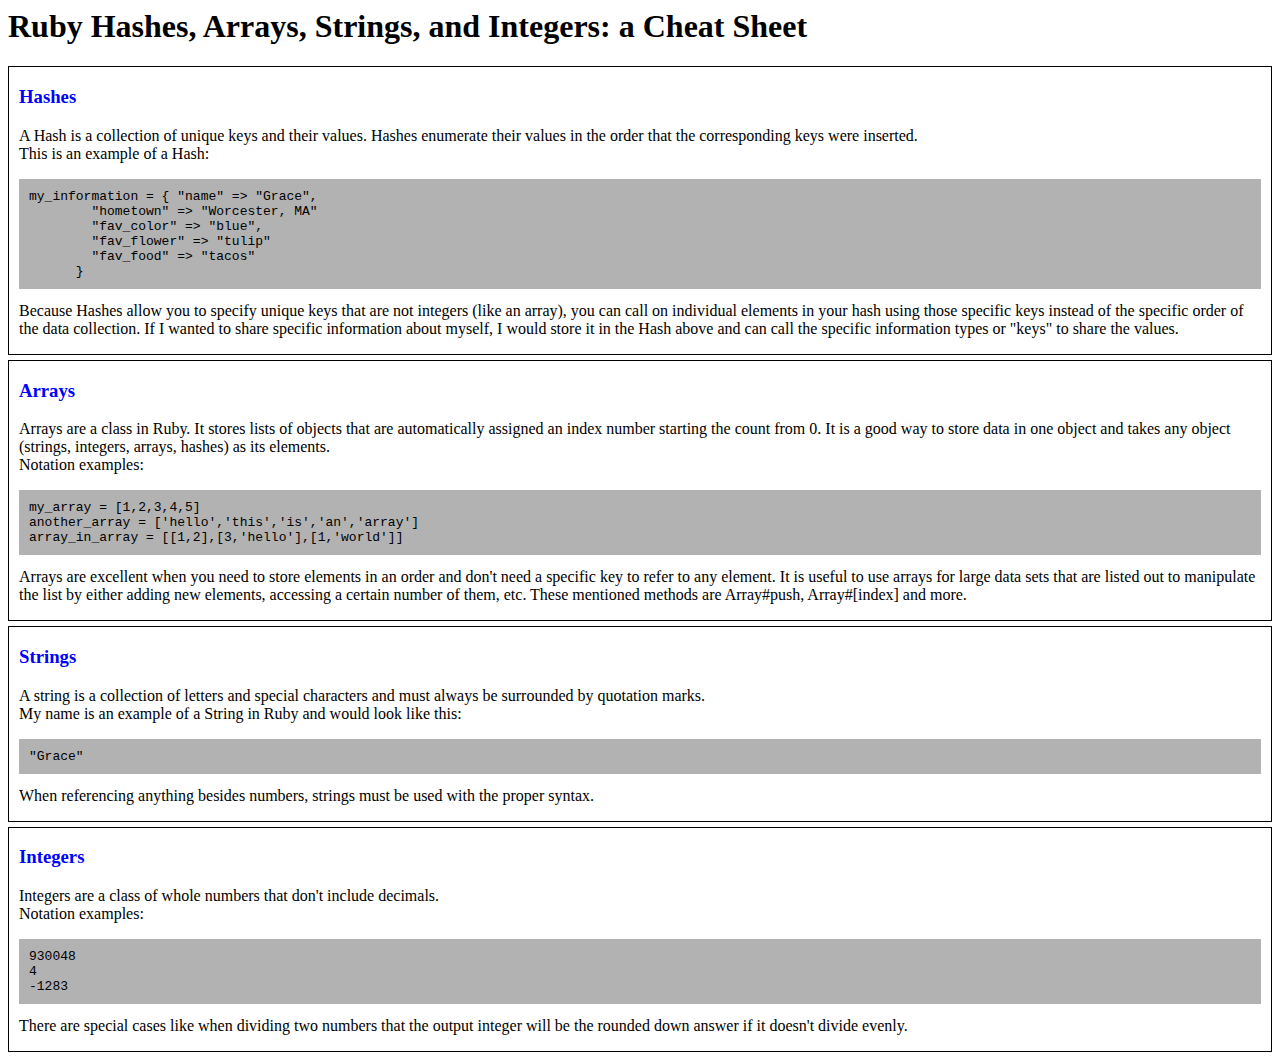
<file: cheat-sheet.html>
<html>
<head>
  <title>Ruby Hashes, Arrays, Strings, and Integers</title>
  <meta charset="UTF-8">
  <link rel="stylesheet" type="text/css" href="cheat-stylesheet.css">
</head>
<body>
    <h1>Ruby Hashes, Arrays, Strings, and Integers: a Cheat Sheet</h1>
    <div>
        <h3>Hashes</h3>
        <p>A Hash is a collection of unique keys and their values. Hashes enumerate their values in the order that the corresponding keys were inserted.<br>
  This is an example of a Hash:<br>
  <pre>my_information = { "name" => "Grace",
        "hometown" => "Worcester, MA"
        "fav_color" => "blue",
        "fav_flower" => "tulip"
        "fav_food" => "tacos"
      }</pre>
  Because Hashes allow you to specify unique keys that are not integers (like an array), you can call on individual elements in your hash using those specific keys instead of the specific order of the data collection. If I wanted to share specific information about myself, I would store it in the Hash above and can call the specific information types or "keys" to share the values.<br>
  </p>
    </div>
    <div>
        <h3>Arrays</h3>
        <p>Arrays are a class in Ruby. It stores lists of objects that are automatically assigned an index number starting the count from 0. It is a good way to store data in one object and takes any object (strings, integers, arrays, hashes) as its elements.<br>
Notation examples:<br>
<pre>my_array = [1,2,3,4,5]
another_array = ['hello','this','is','an','array']
array_in_array = [[1,2],[3,'hello'],[1,'world']]</pre>
Arrays are excellent when you need to store elements in an order and don't need a specific key to refer to any element. It is useful to use arrays for large data sets that are listed out to manipulate the list by either adding new elements, accessing a certain number of them, etc. These mentioned methods are Array#push, Array#[index] and more.<br>
</p>
    </div><div>
        <h3>Strings</h3>
        <p>A string is a collection of letters and special characters and must always be surrounded by quotation marks.<br>
        My name is an example of a String in Ruby and would look like this:<br>
            <pre>"Grace"</pre>
        When referencing anything besides numbers, strings must be used with the proper syntax.</p>
    </div>
    <div>
        <h3>Integers</h3>
        <p>Integers are a class of whole numbers that don't include decimals.<br>
        Notation examples:<br>
        <pre>930048
4
-1283 </pre>
        There are special cases like when dividing two numbers that the output integer will be the rounded down answer if it doesn't divide evenly.<br>
        </p>
    </div>
</body>
</head>
</file>
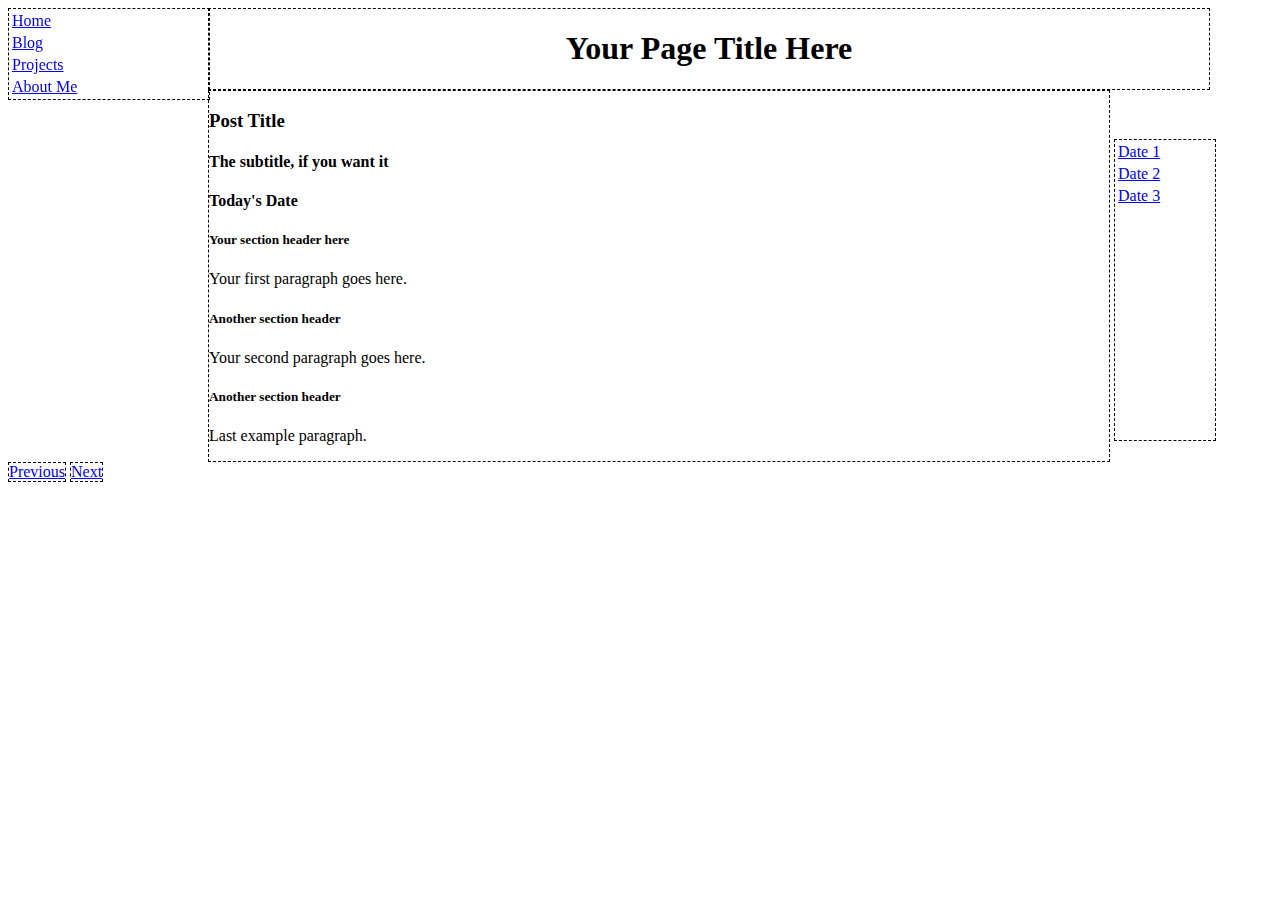
<file: blog/blog-template.html>
<!DOCTYPE html>
<html>
<head>
  <title>Your page title here</title>
  <meta charset="UTF-8">
  <link rel="stylesheet" type="text/css" href="../stylesheets/blog-stylesheet.css">
</head>

<body>
  <div id="Navigation">
    <table>
      <tr>
        <td><a href="#">Home</a></td>
      </tr>
      <tr>
        <td><a href="#">Blog</a></td>
      </tr>
      <tr>
        <td><a href="#">Projects</a></td>
      </tr>
      <tr>
        <td><a href="#">About Me</a></td>
      </tr>
    </table>
  </div>
  <div id="Page-Title">
    <h1>Your Page Title Here</h1>
  </div>

<main>
  <div id="Post-Content">
  <h3>Post Title</h3>
  <h4>The subtitle, if you want it</h4>
  <h4>Today's Date</h4>

  <section>
    <h5>Your section header here</h5>
    <p>
      Your first paragraph goes here.
    </p>
    <h5>Another section header</h5>
    <p>
      Your second paragraph goes here.
    </p>
    <h5>Another section header</h5>
    <p>
      Last example paragraph.
    </p>

      <!-- copy and paste as many sections as you want to add paragraphs -->
  </section>
</div>
<div id="Dates">
    <table>
      <tr>
        <td><a href="#">Date 1</a></td>
      </tr>
      <tr>
        <td><a href="#">Date 2</a></td>
      </tr>
      <tr>
        <td><a href="#">Date 3</a></td>
      </tr>
    </table>
  </div>
</main>
<div>
  <a href="#">Previous</a><!--Figure out how to make relative to other posts-->
</div>
<div>
  <a href="#">Next</a><!--Figure out how to make relative to other posts-->
</div>
</body>
</html>
</file>
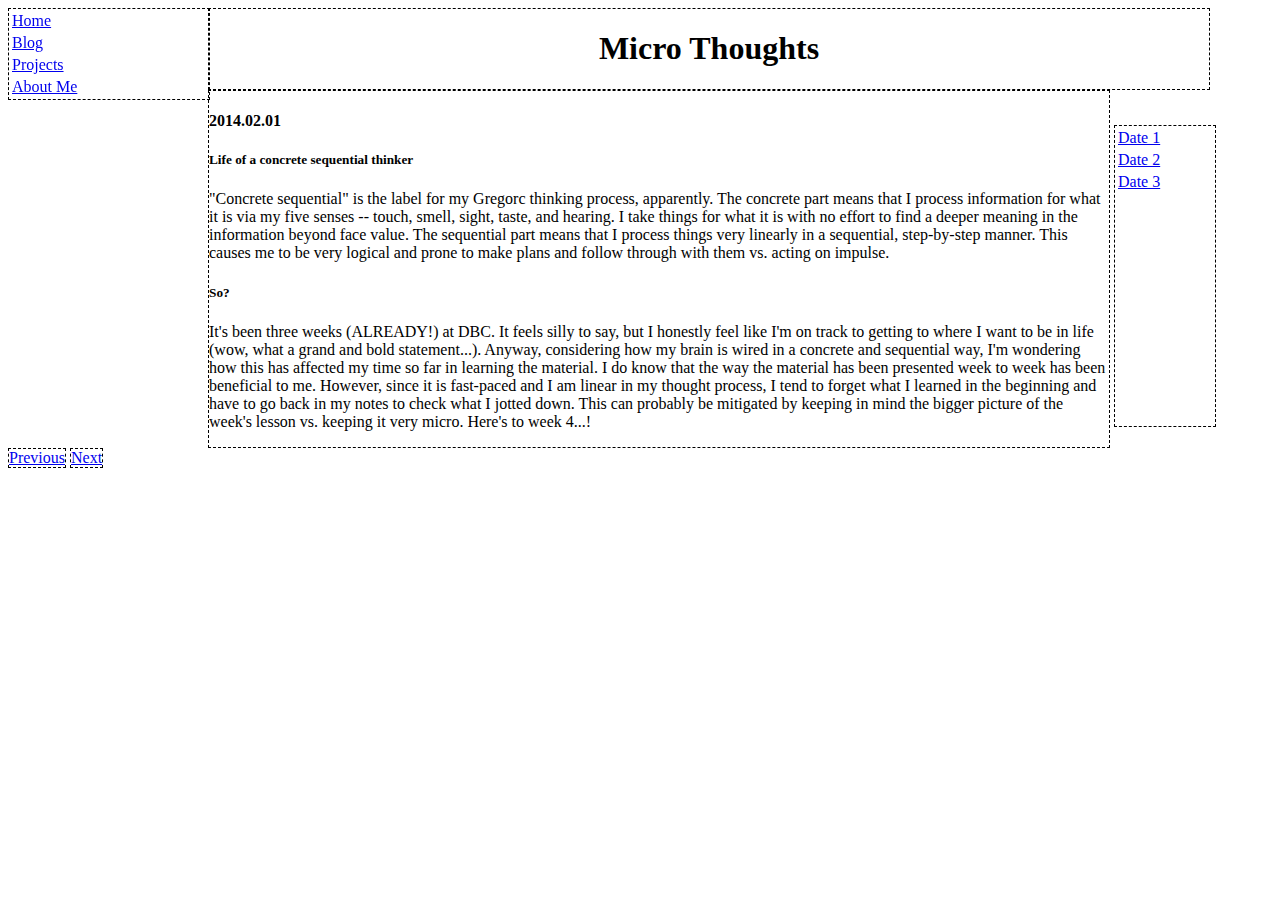
<file: blog/c3-thinking-style.html>
<!DOCTYPE html>
<html>
<head>
  <title>Micro Thoughts</title>
  <meta charset="UTF-8">
  <link rel="stylesheet" type="text/css" href="../stylesheets/blog-stylesheet.css">
</head>

<body>
  <div id="Navigation">
    <table>
      <tr>
        <td><a href="#">Home</a></td>
      </tr>
      <tr>
        <td><a href="#">Blog</a></td>
      </tr>
      <tr>
        <td><a href="#">Projects</a></td>
      </tr>
      <tr>
        <td><a href="#">About Me</a></td>
      </tr>
    </table>
  </div>
  <div id="Page-Title">
    <h1>Micro Thoughts</h1>
  </div>

<main>
  <div id="Post-Content">
  <h3></h3>
  <h4></h4>
  <h4>2014.02.01</h4>

  <section>
    <h5>Life of a concrete sequential thinker</h5>
    <p>
      "Concrete sequential" is the label for my Gregorc thinking process, apparently. The concrete part means that I process information for what it is via my five senses -- touch, smell, sight, taste, and hearing. I take things for what it is with no effort to find a deeper meaning in the information beyond face value. The sequential part means that I process things very linearly in a sequential, step-by-step manner. This causes me to be very logical and prone to make plans and follow through with them vs. acting on impulse.
    </p>
    <h5>So?</h5>
    <p>
      It's been three weeks (ALREADY!) at DBC. It feels silly to say, but I honestly feel like I'm on track to getting to where I want to be in life (wow, what a grand and bold statement...). Anyway, considering how my brain is wired in a concrete and sequential way, I'm wondering how this has affected my time so far in learning the material. I do know that the way the material has been presented week to week has been beneficial to me. However, since it is fast-paced and I am linear in my thought process, I tend to forget what I learned in the beginning and have to go back in my notes to check what I jotted down. This can probably be mitigated by keeping in mind the bigger picture of the week's lesson vs. keeping it very micro. Here's to week 4...!
    </p>


      <!-- copy and paste as many sections as you want to add paragraphs -->
  </section>
</div>
<div id="Dates">
    <table>
      <tr>
        <td><a href="#">Date 1</a></td>
      </tr>
      <tr>
        <td><a href="#">Date 2</a></td>
      </tr>
      <tr>
        <td><a href="#">Date 3</a></td>
      </tr>
    </table>
  </div>
</main>
<div>
  <a href="#">Previous</a><!--Figure out how to make relative to other posts-->
</div>
<div>
  <a href="#">Next</a><!--Figure out how to make relative to other posts-->
</div>
</body>
</html>
</file>
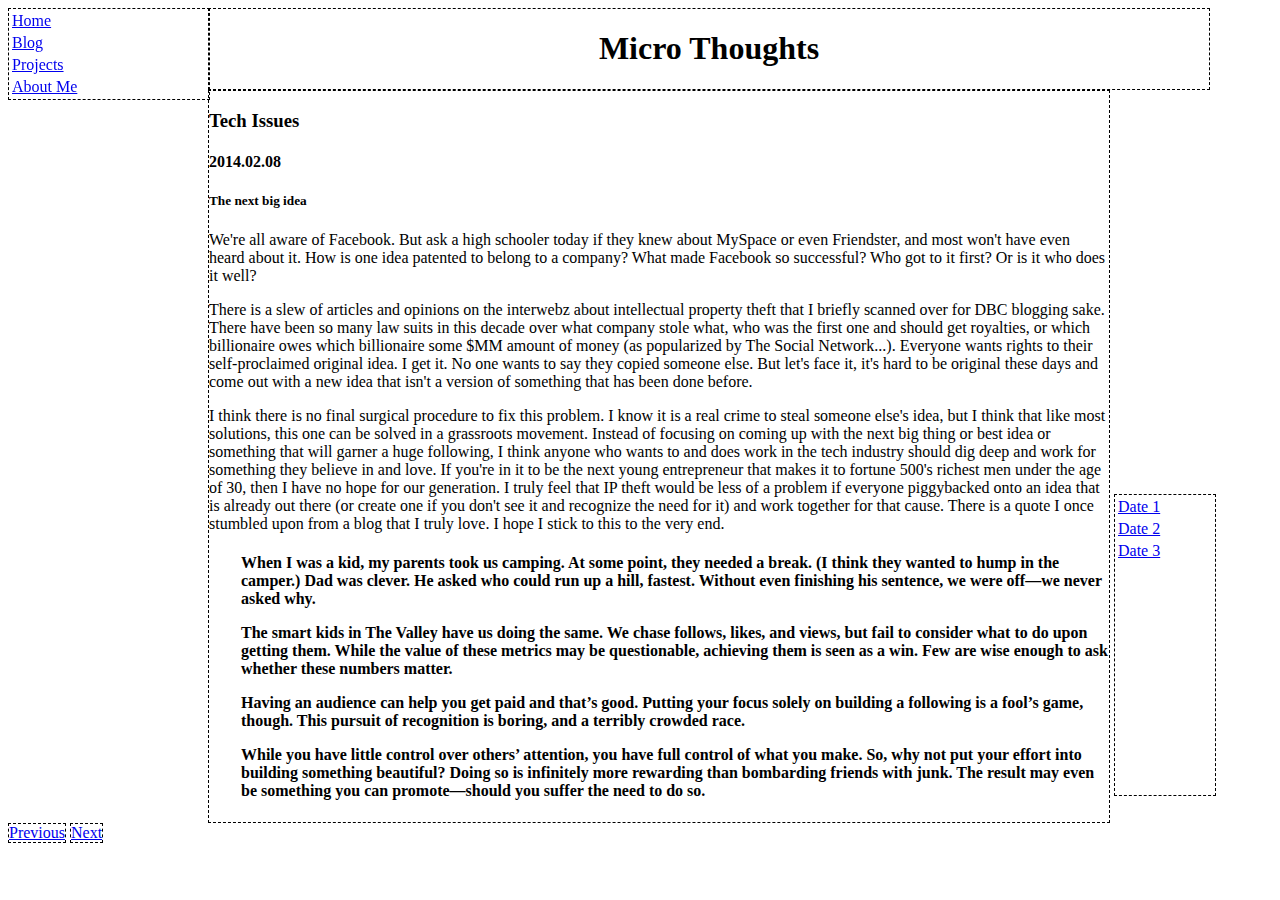
<file: blog/c4-tech-issues.html>
<!DOCTYPE html>
<html>
<head>
  <title>Micro Thoughts</title>
  <meta charset="UTF-8">
  <link rel="stylesheet" type="text/css" href="../stylesheets/blog-stylesheet.css">
</head>

<body>
  <div id="Navigation">
    <table>
      <tr>
        <td><a href="#">Home</a></td>
      </tr>
      <tr>
        <td><a href="#">Blog</a></td>
      </tr>
      <tr>
        <td><a href="#">Projects</a></td>
      </tr>
      <tr>
        <td><a href="#">About Me</a></td>
      </tr>
    </table>
  </div>
  <div id="Page-Title">
    <h1>Micro Thoughts</h1>
  </div>

<main>
  <div id="Post-Content">
  <h3>Tech Issues</h3>
  <h4></h4>
  <h4>2014.02.08</h4>

  <section>
    <h5>The next big idea</h5>
    <p>
      We're all aware of Facebook. But ask a high schooler today if they knew about MySpace or even Friendster, and most won't have even heard about it. How is one idea patented to belong to a company? What made Facebook so successful? Who got to it first? Or is it who does it well?
    </p>

    <p>
      There is a slew of articles and opinions on the interwebz about intellectual property theft that I briefly scanned over for DBC blogging sake. There have been so many law suits in this decade over what company stole what, who was the first one and should get royalties, or which billionaire owes which billionaire some $MM amount of money (as popularized by The Social Network...). Everyone wants rights to their self-proclaimed original idea. I get it. No one wants to say they copied someone else. But let's face it, it's hard to be original these days and come out with a new idea that isn't a version of something that has been done before.
    </p>
    <p>
      I think there is no final surgical procedure to fix this problem. I know it is a real crime to steal someone else's idea, but I think that like most solutions, this one can be solved in a grassroots movement. Instead of focusing on coming up with the next big thing or best idea or something that will garner a huge following, I think anyone who wants to and does work in the tech industry should dig deep and work for something they believe in and love. If you're in it to be the next young entrepreneur that makes it to fortune 500's richest men under the age of 30, then I have no hope for our generation. I truly feel that IP theft would be less of a problem if everyone piggybacked onto an idea that is already out there (or create one if you don't see it and recognize the need for it) and work together for that cause. There is a quote I once stumbled upon from a blog that I truly love. I hope I stick to this to the very end.<p>
      <div style="padding-left: 2em"><h4>When I was a kid, my parents took us camping. At some point, they needed a break. (I think they wanted to hump in the camper.) Dad was clever. He asked who could run up a hill, fastest. Without even finishing his sentence, we were off—we never asked why.
</p>
<p>
The smart kids in The Valley have us doing the same. We chase follows, likes, and views, but fail to consider what to do upon getting them. While the value of these metrics may be questionable, achieving them is seen as a win. Few are wise enough to ask whether these numbers matter.
</p>
<p>
Having an audience can help you get paid and that’s good. Putting your focus solely on building a following is a fool’s game, though. This pursuit of recognition is boring, and a terribly crowded race.
</p>
<p>
While you have little control over others’ attention, you have full control of what you make. So, why not put your effort into building something beautiful? Doing so is infinitely more rewarding than bombarding friends with junk. The result may even be something you can promote—should you suffer the need to do so.</h4></div>
    </p>


      <!-- copy and paste as many sections as you want to add paragraphs -->
  </section>
</div>
<div id="Dates">
    <table>
      <tr>
        <td><a href="#">Date 1</a></td>
      </tr>
      <tr>
        <td><a href="#">Date 2</a></td>
      </tr>
      <tr>
        <td><a href="#">Date 3</a></td>
      </tr>
    </table>
  </div>
</main>
<div>
  <a href="#">Previous</a><!--Figure out how to make relative to other posts-->
</div>
<div>
  <a href="#">Next</a><!--Figure out how to make relative to other posts-->
</div>
</body>
</html>
</file>
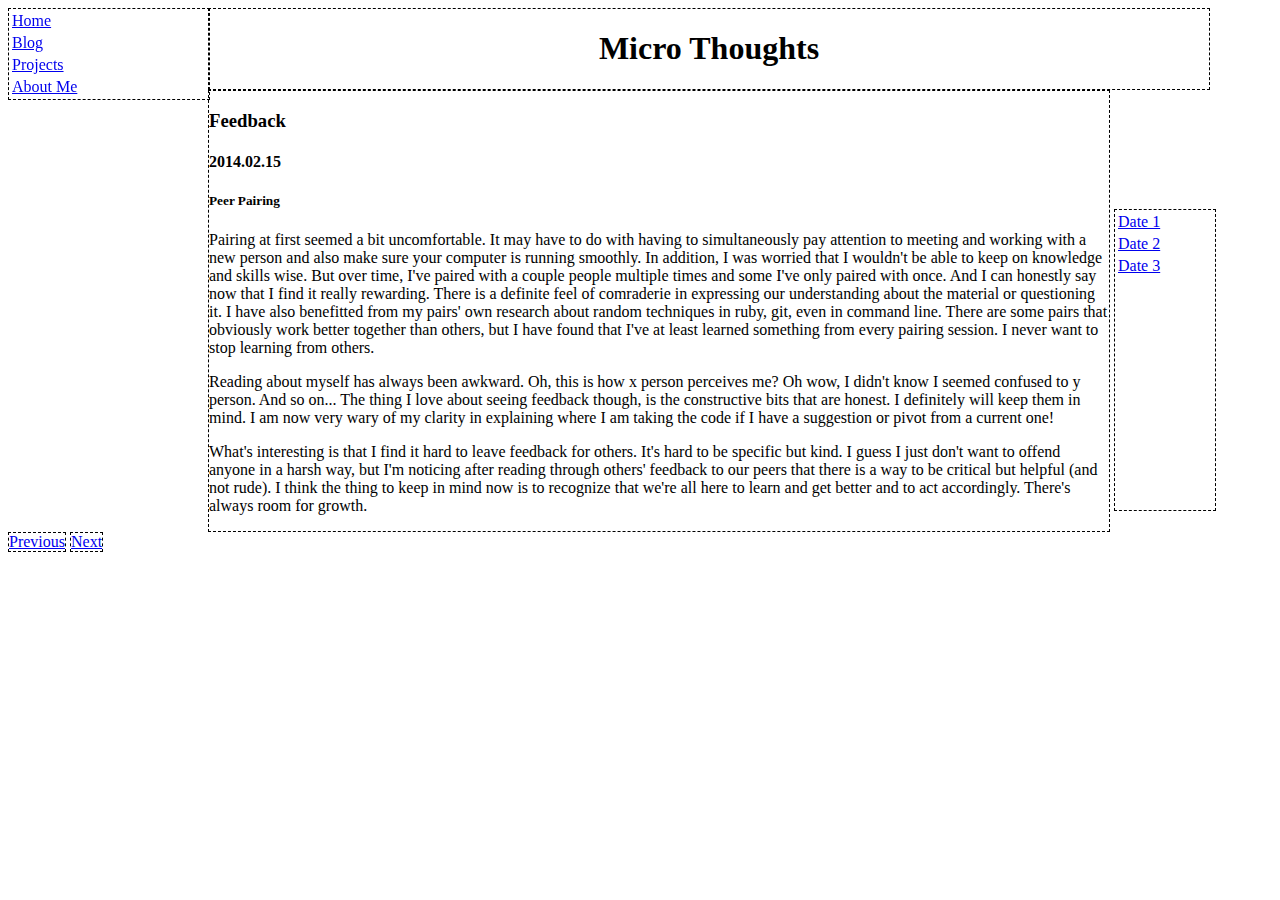
<file: blog/c5-feedback.html>
<!DOCTYPE html>
<html>
<head>
  <title>Micro Thoughts</title>
  <meta charset="UTF-8">
  <link rel="stylesheet" type="text/css" href="../stylesheets/blog-stylesheet.css">
</head>

<body>
  <div id="Navigation">
    <table>
      <tr>
        <td><a href="#">Home</a></td>
      </tr>
      <tr>
        <td><a href="#">Blog</a></td>
      </tr>
      <tr>
        <td><a href="#">Projects</a></td>
      </tr>
      <tr>
        <td><a href="#">About Me</a></td>
      </tr>
    </table>
  </div>
  <div id="Page-Title">
    <h1>Micro Thoughts</h1>
  </div>

<main>
  <div id="Post-Content">
  <h3>Feedback</h3>
  <h4></h4>
  <h4>2014.02.15</h4>

  <section>
    <h5>Peer Pairing</h5>
    <p>
      Pairing at first seemed a bit uncomfortable. It may have to do with having to simultaneously pay attention to meeting and working with a new person and also make sure your computer is running smoothly. In addition, I was worried that I wouldn't be able to keep on knowledge and skills wise. But over time, I've paired with a couple people multiple times and some I've only paired with once. And I can honestly say now that I find it really rewarding. There is a definite feel of comraderie in expressing our understanding about the material or questioning it. I have also benefitted from my pairs' own research about random techniques in ruby, git, even in command line. There are some pairs that obviously work better together than others, but I have found that I've at least learned something from every pairing session. I never want to stop learning from others.
    </p>
    <p>
      Reading about myself has always been awkward. Oh, this is how x person perceives me? Oh wow, I didn't know I seemed confused to y person. And so on... The thing I love about seeing feedback though, is the constructive bits that are honest. I definitely will keep them in mind. I am now very wary of my clarity in explaining where I am taking the code if I have a suggestion or pivot from a current one!
    </p>
    <p>
      What's interesting is that I find it hard to leave feedback for others. It's hard to be specific but kind. I guess I just don't want to offend anyone in a harsh way, but I'm noticing after reading through others' feedback to our peers that there is a way to be critical but helpful (and not rude). I think the thing to keep in mind now is to recognize that we're all here to learn and get better and to act accordingly. There's always room for growth.
    </p>
  </section>
</div>
<div id="Dates">
    <table>
      <tr>
        <td><a href="#">Date 1</a></td>
      </tr>
      <tr>
        <td><a href="#">Date 2</a></td>
      </tr>
      <tr>
        <td><a href="#">Date 3</a></td>
      </tr>
    </table>
  </div>
</main>
<div>
  <a href="#">Previous</a><!--Figure out how to make relative to other posts-->
</div>
<div>
  <a href="#">Next</a><!--Figure out how to make relative to other posts-->
</div>
</body>
</html>
</file>
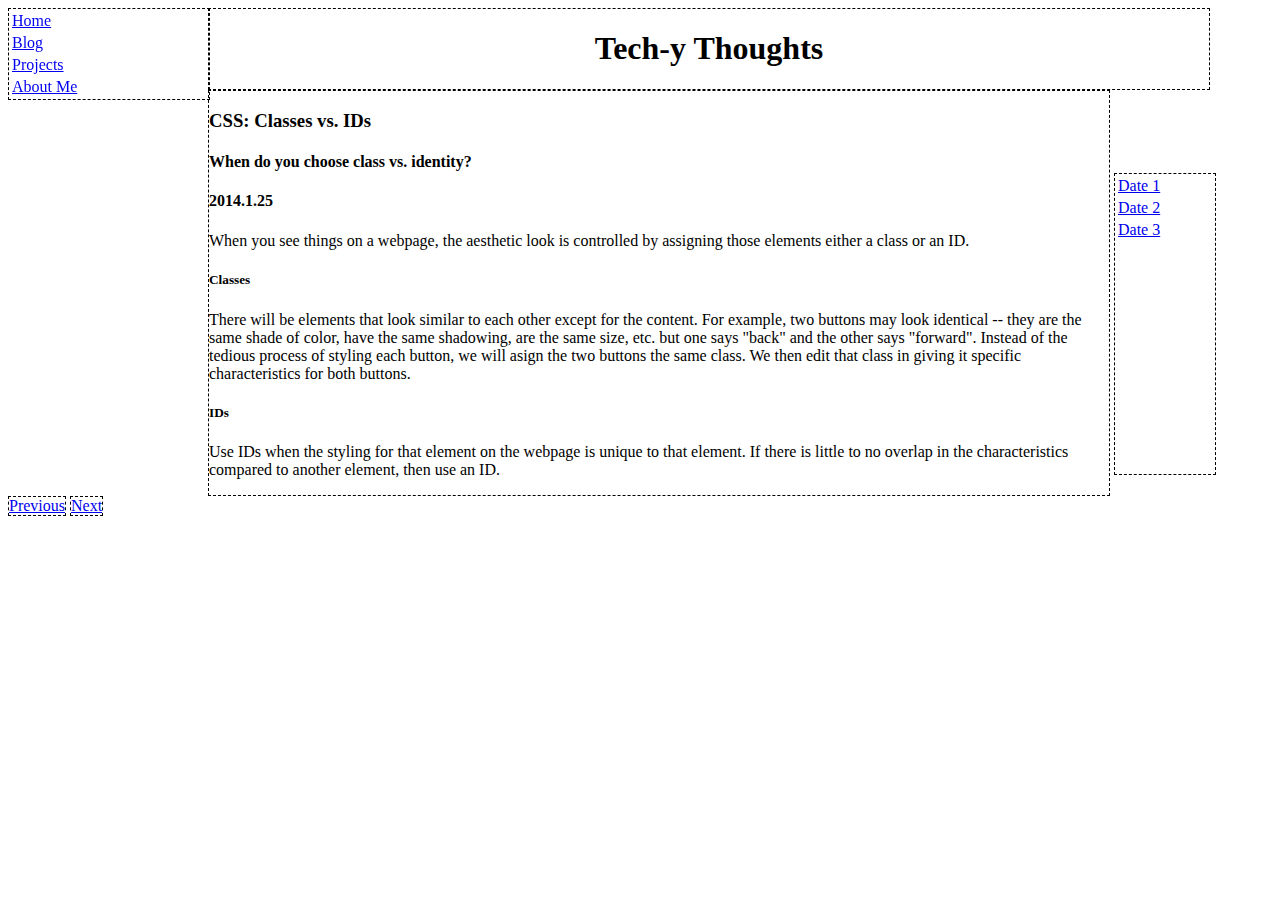
<file: blog/t2-css-design.html>
<!DOCTYPE html>
<html>
<head>
  <title>Tech-y Thoughts</title>
  <meta charset="UTF-8">
  <link rel="stylesheet" type="text/css" href="../stylesheets/blog-stylesheet.css">
</head>

<body>
  <div id="Navigation">
    <table>
      <tr>
        <td><a href="#">Home</a></td>
      </tr>
      <tr>
        <td><a href="#">Blog</a></td>
      </tr>
      <tr>
        <td><a href="#">Projects</a></td>
      </tr>
      <tr>
        <td><a href="#">About Me</a></td>
      </tr>
    </table>
  </div>
  <div id="Page-Title">
    <h1>Tech-y Thoughts</h1>
  </div>

<main>
  <div id="Post-Content">
  <h3>CSS: Classes vs. IDs</h3>
  <h4>When do you choose class vs. identity?</h4>
  <h4>2014.1.25</h4>

  <section>
    <h5></h5>
    <p>
      When you see things on a webpage, the aesthetic look is controlled by assigning those elements either a class or an ID.
    </p>
    <h5>Classes</h5>
    <p>
      There will be elements that look similar to each other except for the content. For example, two buttons may look identical -- they are the same shade of color, have the same shadowing, are the same size, etc. but one says "back" and the other says "forward". Instead of the tedious process of styling each button, we will asign the two buttons the same class. We then edit that class in giving it specific characteristics for both buttons.
    </p>
    <h5>IDs</h5>
    <p>
      Use IDs when the styling for that element on the webpage is unique to that element. If there is little to no overlap in the characteristics compared to another element, then use an ID.
    </p>

      <!-- copy and paste as many sections as you want to add paragraphs -->
  </section>
</div>
<div id="Dates">
    <table>
      <tr>
        <td><a href="#">Date 1</a></td>
      </tr>
      <tr>
        <td><a href="#">Date 2</a></td>
      </tr>
      <tr>
        <td><a href="#">Date 3</a></td>
      </tr>
    </table>
  </div>
</main>
<div>
  <a href="#">Previous</a><!--Figure out how to make relative to other posts-->
</div>
<div>
  <a href="#">Next</a><!--Figure out how to make relative to other posts-->
</div>
</body>
</html>
</file>
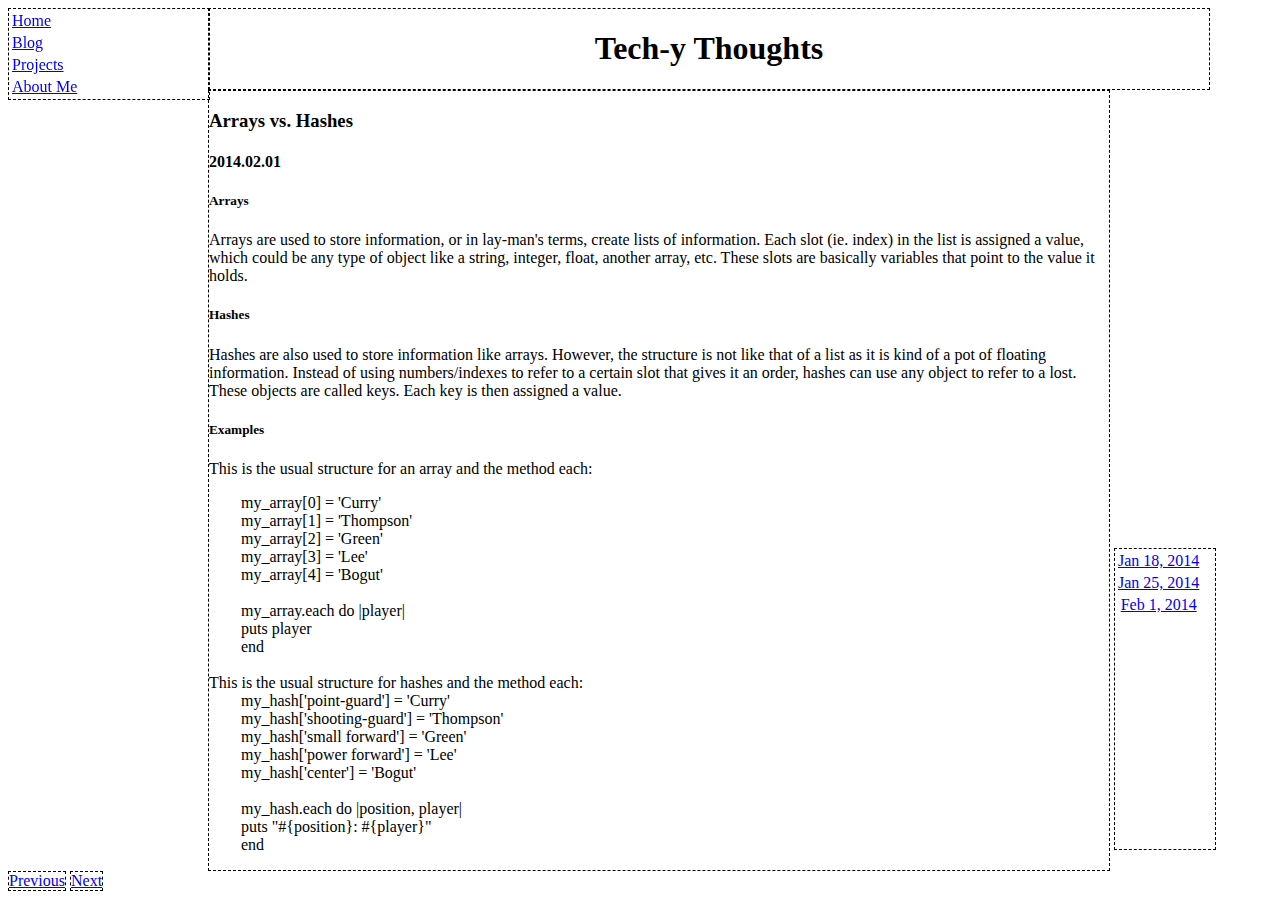
<file: blog/t3-arrays-hashes.html>
<!DOCTYPE html>
<html>
<head>
  <title>Tech-y Thoughts</title>
  <meta charset="UTF-8">
  <link rel="stylesheet" type="text/css" href="../stylesheets/blog-stylesheet.css">
</head>

<body>
  <div id="Navigation">
    <table>
      <tr>
        <td><a href="#">Home</a></td>
      </tr>
      <tr>
        <td><a href="#">Blog</a></td>
      </tr>
      <tr>
        <td><a href="#">Projects</a></td>
      </tr>
      <tr>
        <td><a href="#">About Me</a></td>
      </tr>
    </table>
  </div>
  <div id="Page-Title">
    <h1>Tech-y Thoughts</h1>
  </div>

<main>
  <div id="Post-Content">
  <h3>Arrays vs. Hashes</h3>
  <h4></h4>
  <h4>2014.02.01</h4>

  <section>
    <h5>Arrays</h5>
    <p>
      Arrays are used to store information, or in lay-man's terms, create lists of information. Each slot (ie. index) in the list is assigned a value, which could be any type of object like a string, integer, float, another array, etc. These slots are basically variables that point to the value it holds.
    </p>
    <h5>Hashes</h5>
    <p>
      Hashes are also used to store information like arrays. However, the structure is not like that of a list as it is kind of a pot of floating information. Instead of using numbers/indexes to refer to a certain slot that gives it an order, hashes can use any object to refer to a lost. These objects are called keys. Each key is then assigned a value.    </p>
    <h5>Examples</h5>
    <p>
      This is the usual structure for an array and the method each: <br>
      <div style="padding-left: 2em;">
        my_array[0] = 'Curry'<br>
        my_array[1] = 'Thompson'<br>
        my_array[2] = 'Green'<br>
        my_array[3] = 'Lee'<br>
        my_array[4] = 'Bogut'<br>
        <br>
        my_array.each do |player|<br>
          puts player<br>
        end<br>
      </div><br>
      This is the usual structure for hashes and the method each: <br>
      <div style="padding-left: 2em;">
        my_hash['point-guard'] = 'Curry'<br>
        my_hash['shooting-guard'] = 'Thompson'<br>
        my_hash['small forward'] = 'Green'<br>
        my_hash['power forward'] = 'Lee'<br>
        my_hash['center'] = 'Bogut'<br>
        <br>
        my_hash.each do |position, player| <br>
          puts "#{position}: #{player}"<br>
        end
      </div>
    </p>

      <!-- copy and paste as many sections as you want to add paragraphs -->
  </section>
</div>
<div id="Dates">
    <table>
      <tr>
        <td><a href="#">Jan 18, 2014</a></td>
      </tr>
      <tr>
        <td><a href="#">Jan 25, 2014</a></td>
      </tr>
      <tr>
        <td><a href="#">Feb 1, 2014</a></td>
      </tr>
    </table>
  </div>
</main>
<div>
  <a href="#">Previous</a><!--Figure out how to make relative to other posts-->
</div>
<div>
  <a href="#">Next</a><!--Figure out how to make relative to other posts-->
</div>
</body>
</html>
</file>
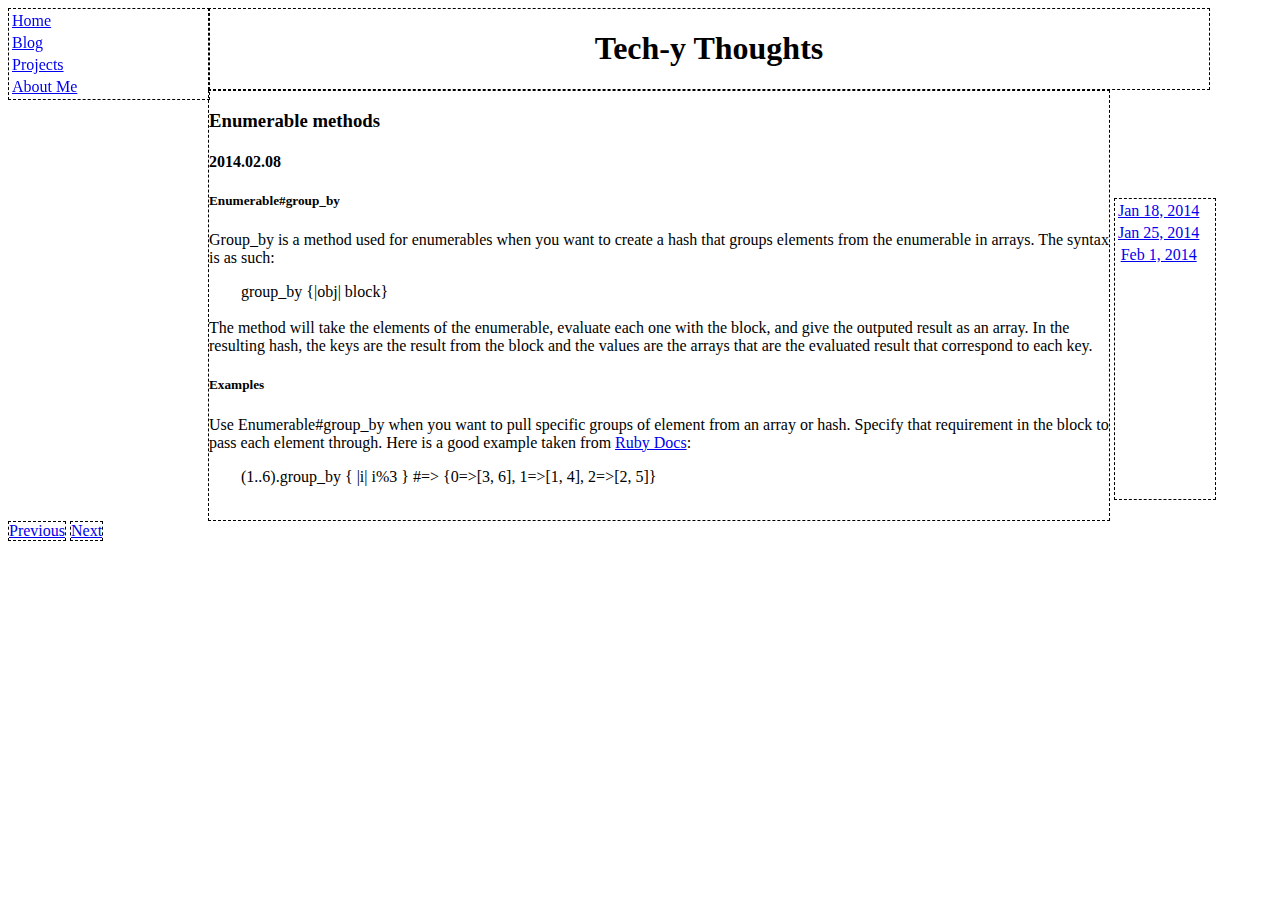
<file: blog/t4-enumerable-methods.html>
<!DOCTYPE html>
<html>
<head>
  <title>Tech-y Thoughts</title>
  <meta charset="UTF-8">
  <link rel="stylesheet" type="text/css" href="../stylesheets/blog-stylesheet.css">
</head>

<body>
  <div id="Navigation">
    <table>
      <tr>
        <td><a href="#">Home</a></td>
      </tr>
      <tr>
        <td><a href="#">Blog</a></td>
      </tr>
      <tr>
        <td><a href="#">Projects</a></td>
      </tr>
      <tr>
        <td><a href="#">About Me</a></td>
      </tr>
    </table>
  </div>
  <div id="Page-Title">
    <h1>Tech-y Thoughts</h1>
  </div>

<main>
  <div id="Post-Content">
  <h3>Enumerable methods</h3>
  <h4></h4>
  <h4>2014.02.08</h4>

  <section>
    <h5>Enumerable#group_by</h5>
    <p>
      Group_by is a method used for enumerables when you want to create a hash that groups elements from the enumerable in arrays. The syntax is as such:<br>
      <div style="padding-left: 2em;">group_by {|obj| block}</div><br>
      The method will take the elements of the enumerable, evaluate each one with the block, and give the outputed result as an array. In the resulting hash, the keys are the result from the block and the values are the arrays that are the evaluated result that correspond to each key.
    </p>
    <h5>Examples</h5>
    <p>
      Use Enumerable#group_by when you want to pull specific groups of element from an array or hash. Specify that requirement in the block to pass each element through. Here is a good example taken from <a href="http://ruby-doc.org/core-2.0.0/Enumerable.html#method-i-group_by">Ruby Docs</a>:<br>
      <div style="padding-left: 2em">(1..6).group_by { |i| i%3 }   #=> {0=>[3, 6], 1=>[1, 4], 2=>[2, 5]}</div><br>
    </p>

      <!-- copy and paste as many sections as you want to add paragraphs -->
  </section>
</div>
<div id="Dates">
    <table>
      <tr>
        <td><a href="#">Jan 18, 2014</a></td>
      </tr>
      <tr>
        <td><a href="#">Jan 25, 2014</a></td>
      </tr>
      <tr>
        <td><a href="#">Feb 1, 2014</a></td>
      </tr>
    </table>
  </div>
</main>
<div>
  <a href="#">Previous</a><!--Figure out how to make relative to other posts-->
</div>
<div>
  <a href="#">Next</a><!--Figure out how to make relative to other posts-->
</div>
</body>
</html>
</file>
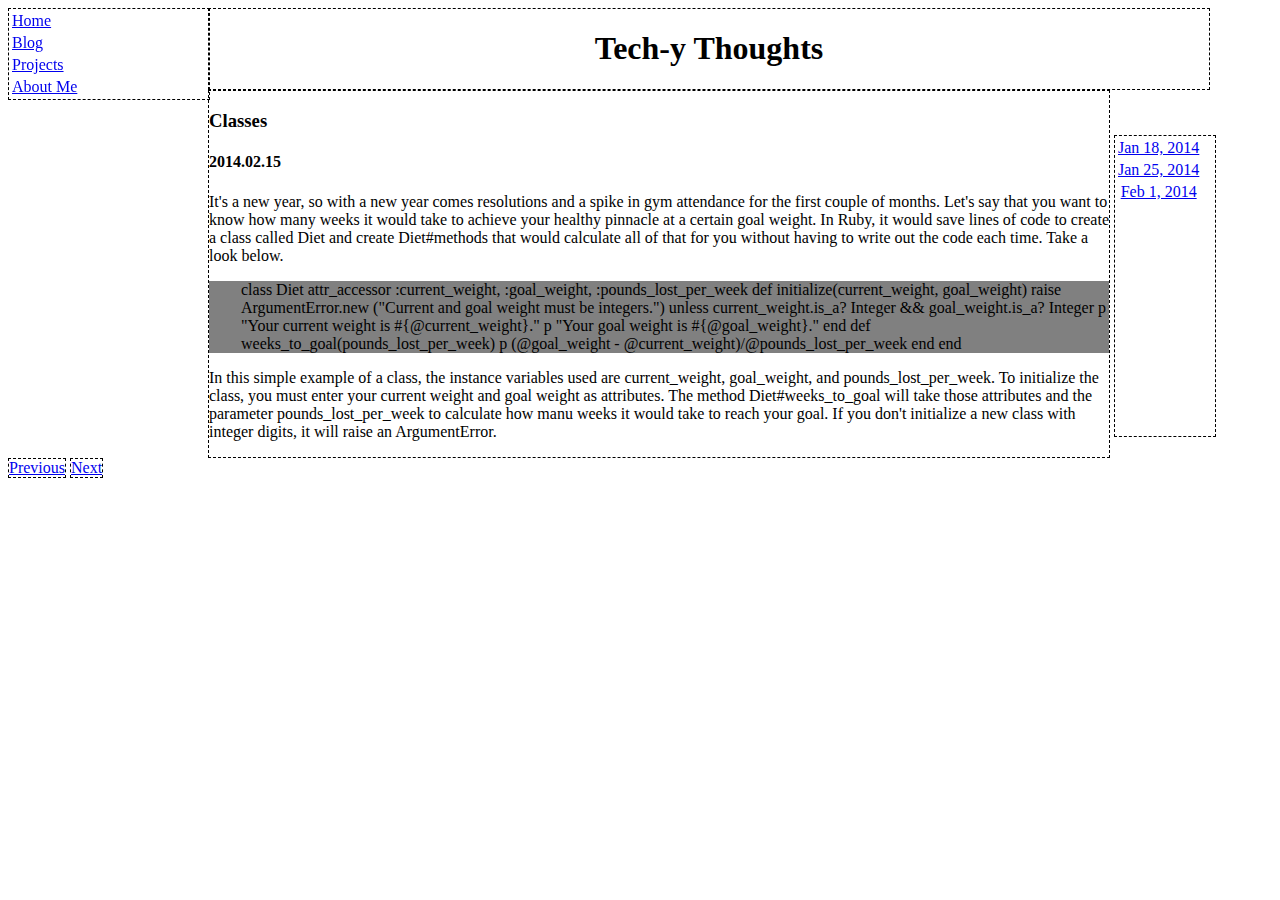
<file: blog/t5-ruby-classes.html>
<!DOCTYPE html>
<html>
<head>
  <title>Tech-y Thoughts</title>
  <meta charset="UTF-8">
  <link rel="stylesheet" type="text/css" href="../stylesheets/blog-stylesheet.css">
</head>

<body>
  <div id="Navigation">
    <table>
      <tr>
        <td><a href="#">Home</a></td>
      </tr>
      <tr>
        <td><a href="#">Blog</a></td>
      </tr>
      <tr>
        <td><a href="#">Projects</a></td>
      </tr>
      <tr>
        <td><a href="#">About Me</a></td>
      </tr>
    </table>
  </div>
  <div id="Page-Title">
    <h1>Tech-y Thoughts</h1>
  </div>

<main>
  <div id="Post-Content">
  <h3>Classes</h3>
  <h4></h4>
  <h4>2014.02.15</h4>

  <section>
    <h5></h5>
    <p>
      It's a new year, so with a new year comes resolutions and a spike in gym attendance for the first couple of months. Let's say that you want to know how many weeks it would take to achieve your healthy pinnacle at a certain goal weight. In Ruby, it would save lines of code to create a class called Diet and create Diet#methods that would calculate all of that for you without having to write out the code each time. Take a look below.
    </p>

    <p><div style="padding-left: 2em; background-color: grey; font-color: white">
      class Diet
        attr_accessor :current_weight, :goal_weight, :pounds_lost_per_week

        def initialize(current_weight, goal_weight)
          raise ArgumentError.new ("Current and goal weight must be integers.") unless current_weight.is_a? Integer && goal_weight.is_a? Integer
          p "Your current weight is #{@current_weight}."
          p "Your goal weight is #{@goal_weight}."
        end

        def weeks_to_goal(pounds_lost_per_week)
          p (@goal_weight - @current_weight)/@pounds_lost_per_week
        end
      end
    </div>
    </p>
    <p>
      In this simple example of a class, the instance variables used are current_weight, goal_weight, and pounds_lost_per_week. To initialize the class, you must enter your current weight and goal weight as attributes. The method Diet#weeks_to_goal will take those attributes and the parameter pounds_lost_per_week to calculate how manu weeks it would take to reach your goal. If you don't initialize a new class with integer digits, it will raise an ArgumentError.
    </p>

      <!-- copy and paste as many sections as you want to add paragraphs -->
  </section>
</div>
<div id="Dates">
    <table>
      <tr>
        <td><a href="#">Jan 18, 2014</a></td>
      </tr>
      <tr>
        <td><a href="#">Jan 25, 2014</a></td>
      </tr>
      <tr>
        <td><a href="#">Feb 1, 2014</a></td>
      </tr>
    </table>
  </div>
</main>
<div>
  <a href="#">Previous</a><!--Figure out how to make relative to other posts-->
</div>
<div>
  <a href="#">Next</a><!--Figure out how to make relative to other posts-->
</div>
</body>
</html>
</file>
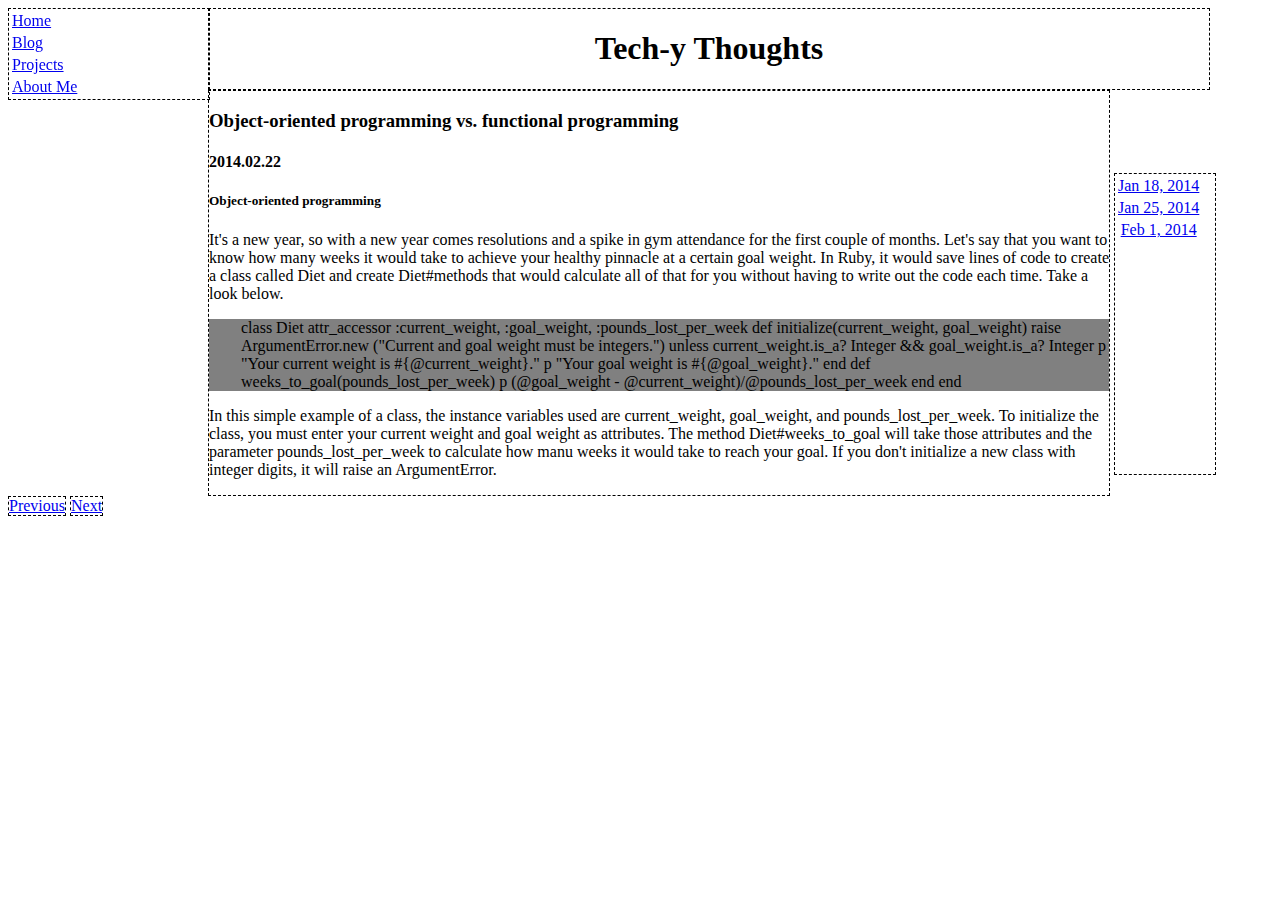
<file: blog/t6-oop-concepts.html>
<!DOCTYPE html>
<html>
<head>
  <title>Tech-y Thoughts</title>
  <meta charset="UTF-8">
  <link rel="stylesheet" type="text/css" href="../stylesheets/blog-stylesheet.css">
</head>

<body>
  <div id="Navigation">
    <table>
      <tr>
        <td><a href="#">Home</a></td>
      </tr>
      <tr>
        <td><a href="#">Blog</a></td>
      </tr>
      <tr>
        <td><a href="#">Projects</a></td>
      </tr>
      <tr>
        <td><a href="#">About Me</a></td>
      </tr>
    </table>
  </div>
  <div id="Page-Title">
    <h1>Tech-y Thoughts</h1>
  </div>

<main>
  <div id="Post-Content">
  <h3>Object-oriented programming vs. functional programming</h3>
  <h4></h4>
  <h4>2014.02.22</h4>

  <section>
    <h5>Object-oriented programming</h5>
    <p>
      It's a new year, so with a new year comes resolutions and a spike in gym attendance for the first couple of months. Let's say that you want to know how many weeks it would take to achieve your healthy pinnacle at a certain goal weight. In Ruby, it would save lines of code to create a class called Diet and create Diet#methods that would calculate all of that for you without having to write out the code each time. Take a look below.
    </p>

    <p><div style="padding-left: 2em; background-color: grey; font-color: white">
      class Diet
        attr_accessor :current_weight, :goal_weight, :pounds_lost_per_week

        def initialize(current_weight, goal_weight)
          raise ArgumentError.new ("Current and goal weight must be integers.") unless current_weight.is_a? Integer && goal_weight.is_a? Integer
          p "Your current weight is #{@current_weight}."
          p "Your goal weight is #{@goal_weight}."
        end

        def weeks_to_goal(pounds_lost_per_week)
          p (@goal_weight - @current_weight)/@pounds_lost_per_week
        end
      end
    </div>
    </p>
    <p>
      In this simple example of a class, the instance variables used are current_weight, goal_weight, and pounds_lost_per_week. To initialize the class, you must enter your current weight and goal weight as attributes. The method Diet#weeks_to_goal will take those attributes and the parameter pounds_lost_per_week to calculate how manu weeks it would take to reach your goal. If you don't initialize a new class with integer digits, it will raise an ArgumentError.
    </p>

      <!-- copy and paste as many sections as you want to add paragraphs -->
  </section>
</div>
<div id="Dates">
    <table>
      <tr>
        <td><a href="#">Jan 18, 2014</a></td>
      </tr>
      <tr>
        <td><a href="#">Jan 25, 2014</a></td>
      </tr>
      <tr>
        <td><a href="#">Feb 1, 2014</a></td>
      </tr>
    </table>
  </div>
</main>
<div>
  <a href="#">Previous</a><!--Figure out how to make relative to other posts-->
</div>
<div>
  <a href="#">Next</a><!--Figure out how to make relative to other posts-->
</div>
</body>
</html>
</file>
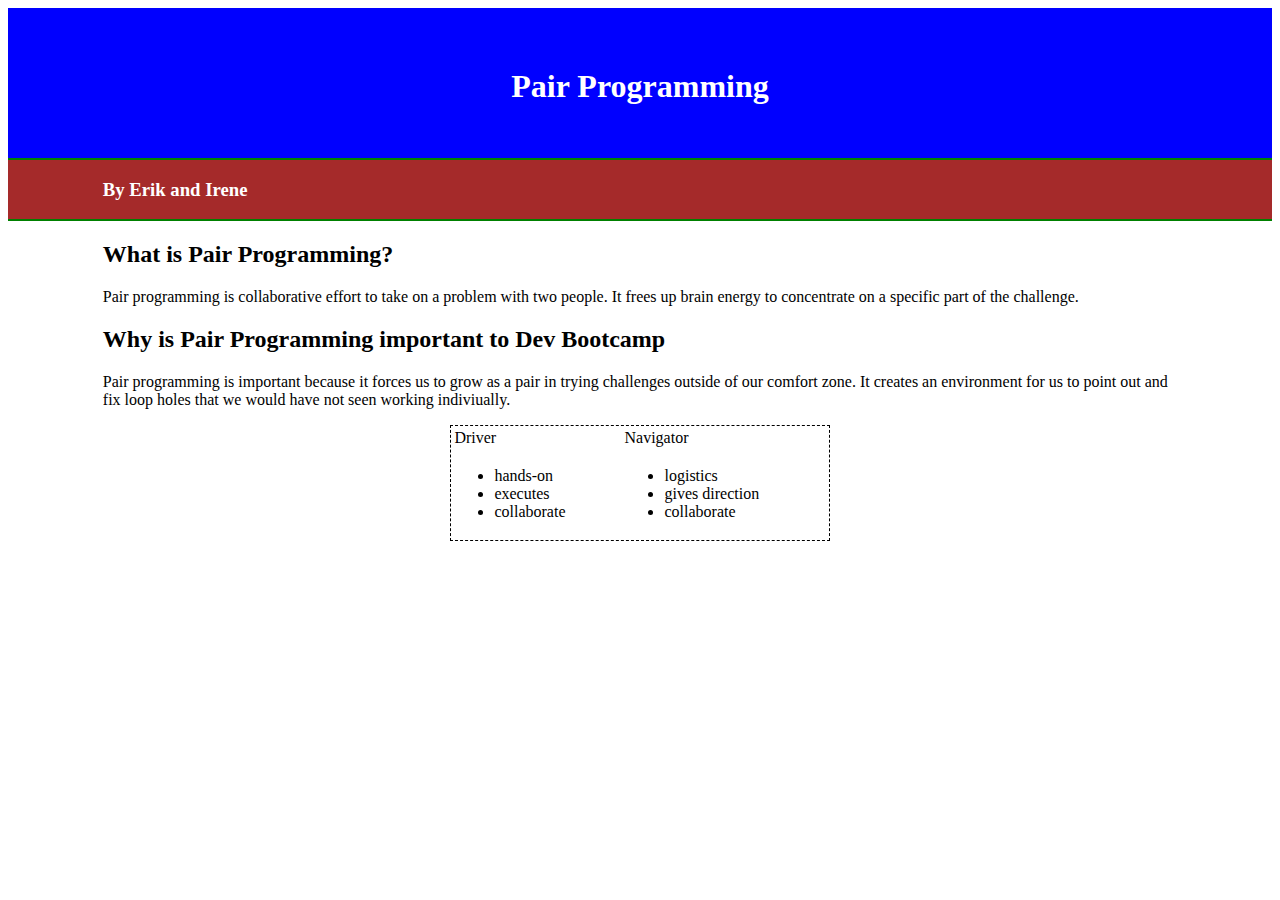
<file: pairprogramming/gps1-2.html>
<!--
Write your names here:
1. Erik
2. Irene

We spent 2 hours on this challenge.
-->

<!DOCTYPE html>
<html>
    <head>
        <link rel="stylesheet" type="text/css" href="gps1-2.css">
        <title>Pair Programming</title>
    </head>
    <body>
        <div>
            <header>
                <h1>Pair Programming</h1>
            </header>
        </div>
        <div id="bar">
            <h3>By Erik and Irene</h3>
        </div>
        <div id="article">
            <h2>What is Pair Programming?</h2>
            <p>Pair programming is collaborative effort to take on a problem with two people. It frees up brain energy to
                concentrate on a specific part of the challenge.
            </p>
            <h2>Why is Pair Programming important to Dev Bootcamp</h2>
            <p>Pair programming is important because it forces us to grow as a pair in trying
                challenges outside of our comfort zone. It creates an environment for us to point out and fix loop holes
                that we would have not seen working indiviually.
            </p>
        </div>
        <div id="tab">
            <table>
                <tr>
                    <td>Driver</td>
                    <td>Navigator</td>
                </tr>
                <tr>
                    <td><ul>
                        <li>hands-on</li>
                        <li>executes</li>
                        <li>collaborate</li>
                        </ul>
                    </td>
                    <td><ul>
                        <li>logistics</li>
                        <li>gives direction</li>
                        <li>collaborate</li>
                        </ul>
                    </td>
                </tr>
            </table>
        </div>
    </body>

</html>

<!--Reflection:
The transition into pairing this time was much quicker since it was my second time doing a GPS. I felt very comfortable, as my partner was very good at vocalizing what he thought was good practice, etc. Our guide was very hands-off. She only spoke once at the beginning, and then when she had to leave after our hour was up. I'm not sure if that was a good sign in that we were headed in the right direction, but I do wish she would've given more guidance and/or suggestions other than answering questions about stypi and google hangouts. -->
</file>
<file: cheat-stylesheet.css>
h3 {
 color: blue;
}

div {
  border: 1px solid black;
  padding-left: 10px;
  padding-right: 10px;
  margin-bottom: 5px;
}

pre {
  background-color: #b2b2b2;
  padding: 10px;
}
</file>
<file: stylesheets/blog-stylesheet.css>
#Page-Title {
  margin-left: 200px;
  margin-right: auto;
  width: 1000px;
  text-align: center;
  padding-top: none;
  padding-bottom: none;
}

#Navigation {
  width: 200px;
  position: fixed;
}

body > div {
  display: inline-block;
  border: 1px dashed black;
}

#Dates {
  display: inline-block;
  border: 1px dashed black;
  width: 100px;
  text-align: center;
  height: 300px;
  position: relative;
}

#Post-Content {
  border: 1px dashed black;
  display: inline-block;
  width: 900px;
  margin-left: 200px;
}
</file>
<file: pairprogramming/gps1-2.css>
header {
  background-color: blue;
  color: white;
  height: 150px;
  text-align: center;
}

h1 {
  text-align: center;
  margin-top: 60px;
  display: inline-block;
}

#bar {
  background-color: brown;
  color: white;
  border-top: 2px solid green;
  border-bottom: 2px solid green;
}

h3 {
  margin-left: 7.5%;
}

#article {
  width: 85%;
  margin-left: auto;
  margin-right: auto;
}

table {
  border: 1px dashed black;
  margin-left: auto;
  margin-right: auto;
  width: 30%;
  min-width: 300px;
}
</file>
